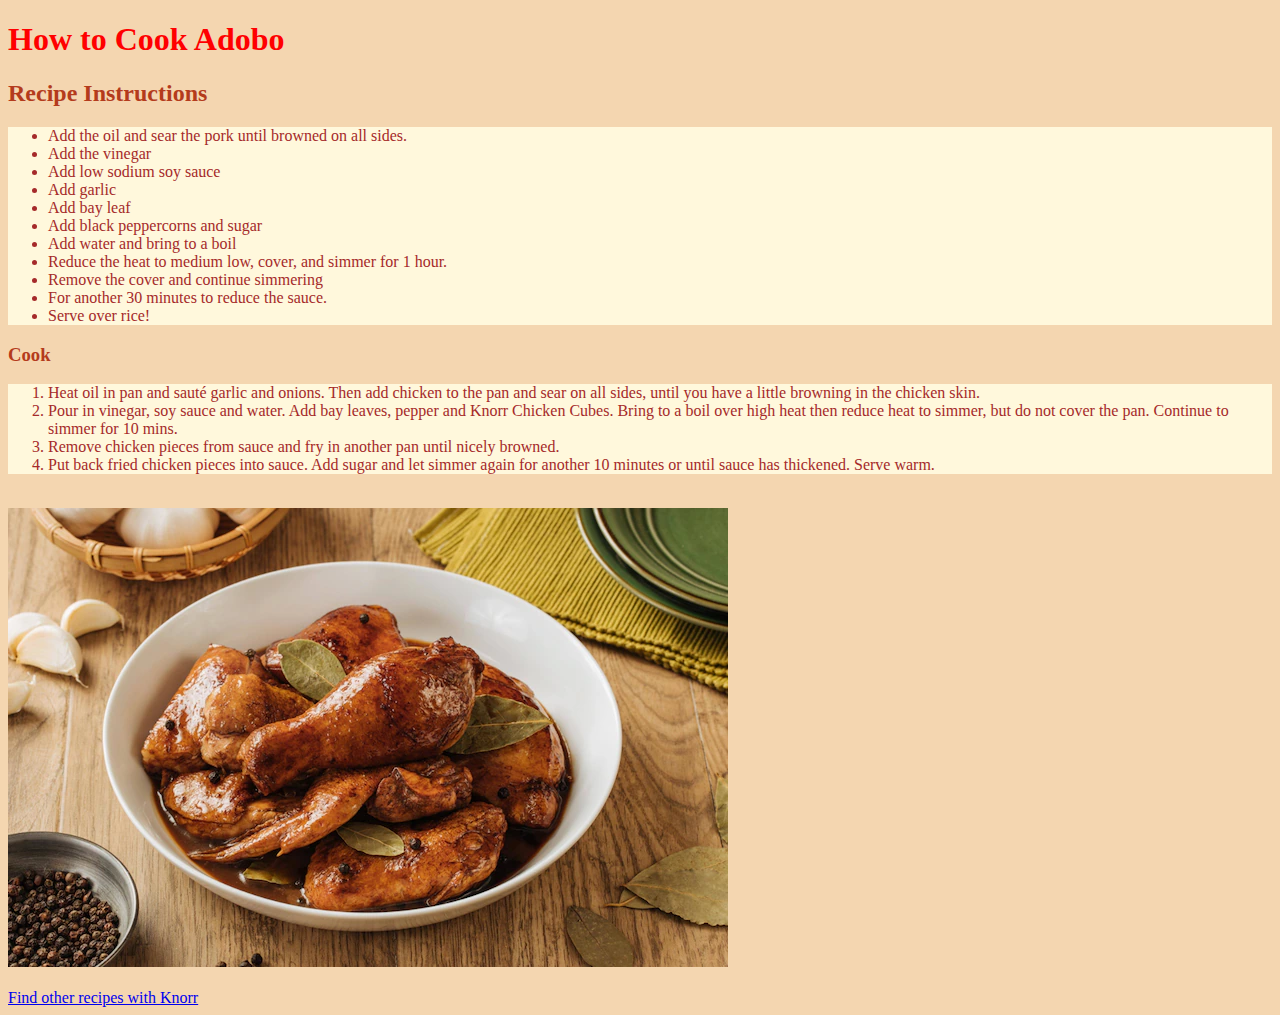
<file: index.html>
<!DOCTYPE html>
<html lang="en">
  <head>
    <meta charset="UTF-8" />
    <meta name="viewport" content="width=device-width, initial-scale=1.0" />
    <title>Activity_Pancho</title>
    <link rel="stylesheet" href="style.css" />
  </head>
  <body>
    <body style="background-color:rgb(244, 214, 176);"> </body>
    <h1 style="color: red">How to Cook Adobo</h1>
    <h2>Recipe Instructions</h2>
    <ul>
      <li>Add the oil and sear the pork until browned on all sides.</li>
      <li>Add the vinegar</li>
      <li>Add low sodium soy sauce</li>
      <li>Add garlic</li>
      <li>Add bay leaf</li>
      <li>Add black peppercorns and sugar</li>
      <li>Add water and bring to a boil</li>
      <li>Reduce the heat to medium low, cover, and simmer for 1 hour. </li>
      <li>Remove the cover and continue simmering</li>
      <li>For another 30 minutes to reduce the sauce.</li>
      <li>Serve over rice!</li>

    </ul>
    <h3>Cook</h3>
    <ol>
      <li>
        Heat oil in pan and sauté garlic and onions. Then add chicken to the pan
        and sear on all sides, until you have a little browning in the chicken
        skin.
      </li>
      <li>
        Pour in vinegar, soy sauce and water. Add bay leaves, pepper and Knorr
        Chicken Cubes. Bring to a boil over high heat then reduce heat to
        simmer, but do not cover the pan. Continue to simmer for 10 mins.
      </li>
      <li>
        Remove chicken pieces from sauce and fry in another pan until nicely
        browned.
      </li>
      <li>
        Put back fried chicken pieces into sauce. Add sugar and let simmer again
        for another 10 minutes or until sauce has thickened. Serve warm.
      </li>
    </ol>
    <br />
    <img src="adobo.jpeg" alt="adobo" />
    <br />
    <br />
    <a href="https://www.knorr.com/ph/home.html"
      >Find other recipes with Knorr</a
    >
  </body>
</html>
</file>
<file: style.css>
h2{
    color:rgb(180, 59, 28) ;
}

ul{
    background-color: cornsilk;
}

h3{
    color: rgb(180, 59, 28);
}

ol{
background-color: cornsilk;
}
li{
    color: brown;
}
</file>
